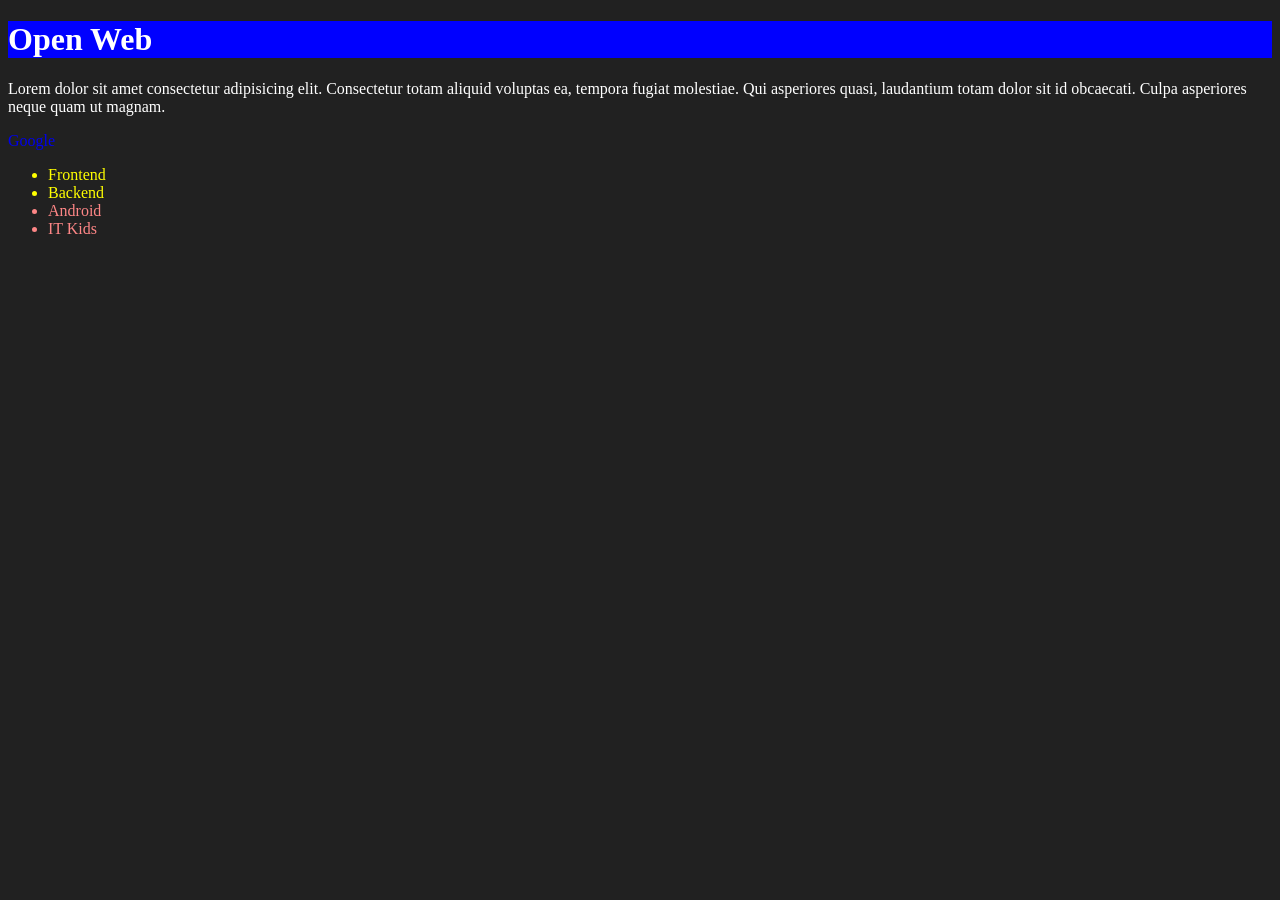
<file: HTML&CSS/2.CSS/index.html>
<!DOCTYPE html>
<html lang="en">
<head>
	<meta charset="UTF-8">
	<meta http-equiv="X-UA-Compatible" content="IE=edge">
	<meta name="viewport" content="width=device-width, initial-scale=1.0">
	<title>CSS</title>
	<link rel="stylesheet" href="css/style.css">
</head>
<body>
	<h1 class='title' >Open Web</h1>
	<p>Lorem  dolor sit amet consectetur adipisicing elit. Consectetur totam aliquid voluptas ea, tempora fugiat molestiae. Qui asperiores quasi, laudantium totam dolor sit id obcaecati. Culpa asperiores neque quam ut magnam.</p>
	<a href="#">Google</a>
	<ul>
		<li class='yellow red'>Frontend</li>
		<li class='red yellow'>Backend</li>
		<li>Android</li>
		<li>IT Kids</li>
	</ul>
	<!-- <style>
		h1{
			color: red;
		}
		p{
			color: blue
		}
	</style> -->

	<!-- <h1 style='color:red'>Open Web</h1>
	<p style='color:blue'>Lorem ipsum dolor sit amet consectetur adipisicing elit. Consectetur totam aliquid voluptas ea, tempora fugiat molestiae. Qui asperiores quasi, laudantium totam sequi id obcaecati. Culpa asperiores neque quam ut magnam.</p> -->
</body>
</html>
</file>
<file: HTML&CSS/2.CSS/css/style.css>
@import url('https://fonts.googleapis.com/css2?family=Gloock&family=Poppins:wght@200;400&display=swap');
/* selector{
	property: value;
} */

/* CSS selector */
/* 1. Tagname */
/* 2. Classname */

/* Color  */
/* 1. Colorname  */
/* 2. RGB & RGBA  0 - 255  alpha: 0 - 1*/
/* 3. HEX */
/* #00 00 00 */
/* R   G  B */
body{
	background-color: #212121;
	color: white;
}

h1{
	/* color: yellowgreen; */
	/* color: rgba(0, 0, 255, 1); */
	/* color: rgba(200, 137, 41, 0.836); */
	/* font-family: 'Gloock', serif; */
	/* font-family: 'Poppins', sans-serif; */
	/* font-size: 40px; */
	/* font-weight: 900; */
	/* font-variant: normal; */
	/* font-style: italic; */
	background-color: blue;
}

p{
	/* text-transform: capitalize; */
	/* text-transform: uppercase; */
	/* text-transform: lowercase; */
	/* text-decoration: underline; */
	/* text-decoration: overline; */
	/* text-decoration: line-through; */
	/* text-decoration: underline overline line-through; */
	/* text-align: justify; */
}
a{
	text-decoration: none;
}

li{
	color: rgb(253, 134, 134);
}

.red {
	color: red;
}

.yellow{
	color: yellow;
}


/* D.R.Y. */
</file>
